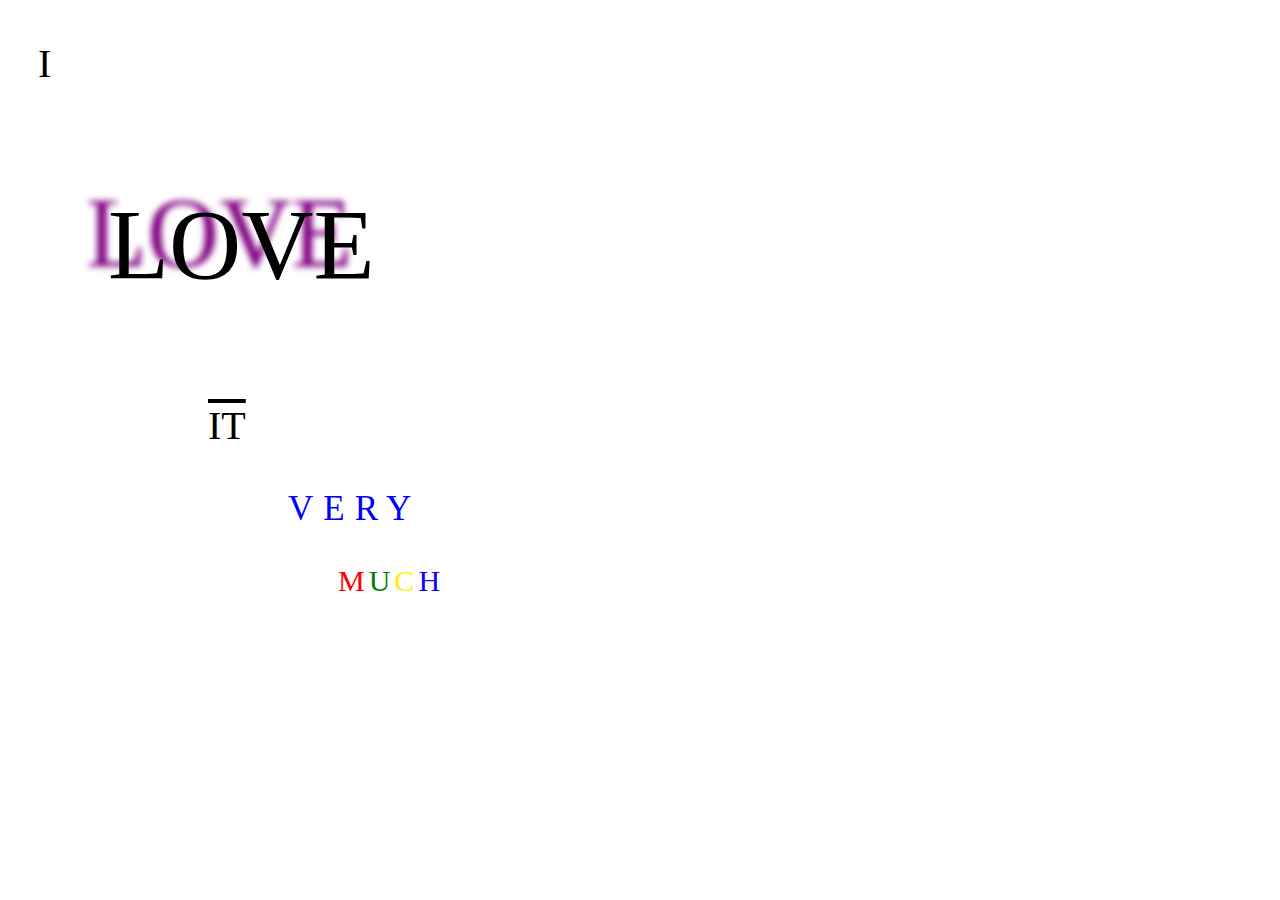
<file: homework/hw.html>
<!DOCTYPE html>
<html lang="en">
<head>
    <meta charset="UTF-8">
    <meta name="viewport" content="width=device-width, initial-scale=1.0">
    <title>Document</title>
    <link rel="stylesheet" href="./hw.css">
</head>
<body>
    <p class="I">I</p>
    <p class="love">love</p>
    <p class="it">it</p>
    <p class="very">VERY</p>
    <div class="span">
        <span id="M">M</span>
        <span id="U">U</span>
        <span id="C">C</span>
        <span id="H">H</span>
    </div>
  </body>
</html>
</file>
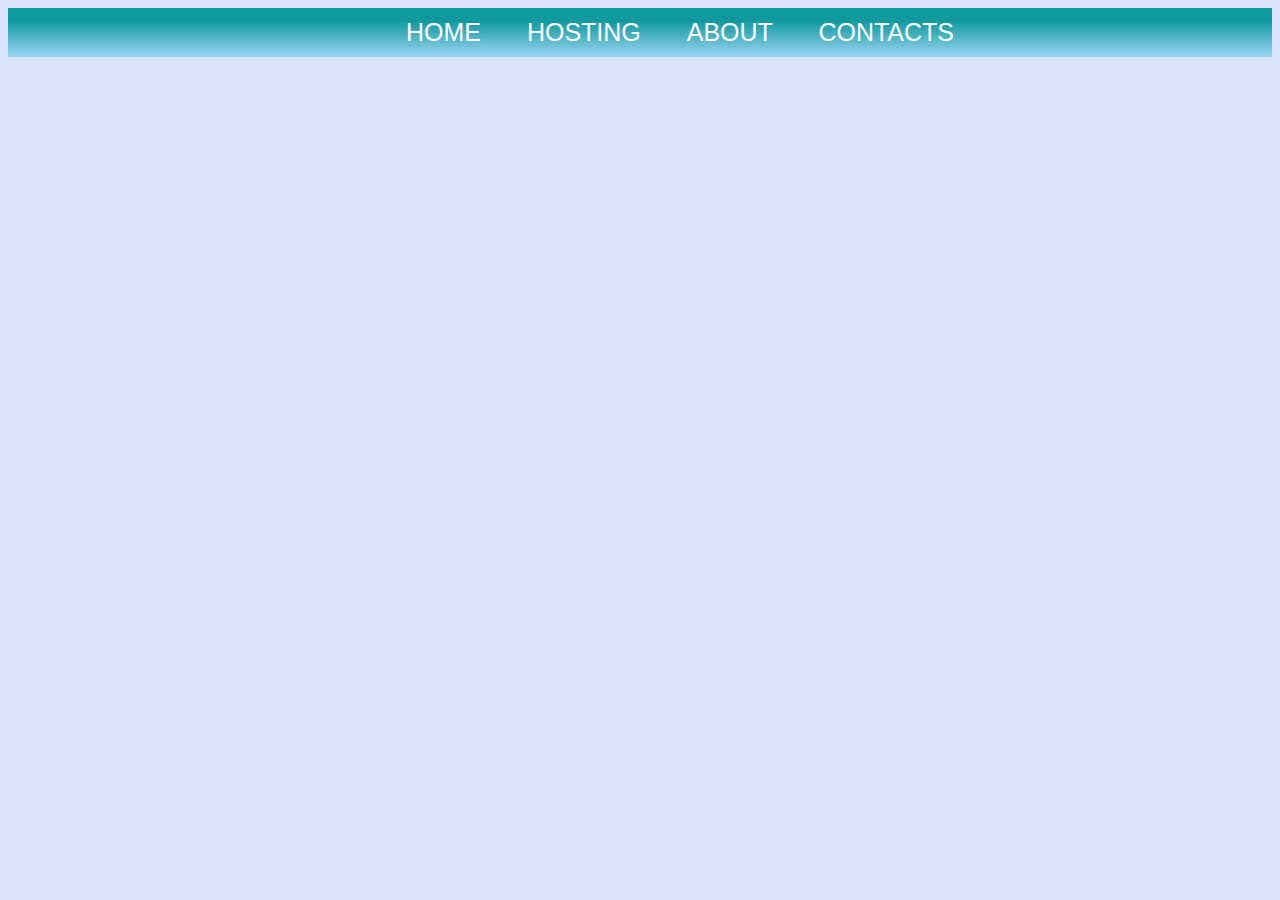
<file: hw.06.11/indexHw.html>
<!DOCTYPE html>
<html lang="en">
<head>
    <meta charset="UTF-8">
    <meta name="viewport" content="width=device-width, initial-scale=1.0">
    <title>Document</title>
    <link rel="stylesheet" href="./indexHw.css">
</head>
<body>
    <nav>
        <ul id="menu">
            <li>Home</li>
            <li>Hosting</li>
            <li id="about">About
                <ul class="submenu">
                    <li>Company</li>
                    <li>Clients</li>
                </ul>
            </li>
            <li>Contacts</li>

        </ul>
    </nav>
    
</body>
</html>
</file>
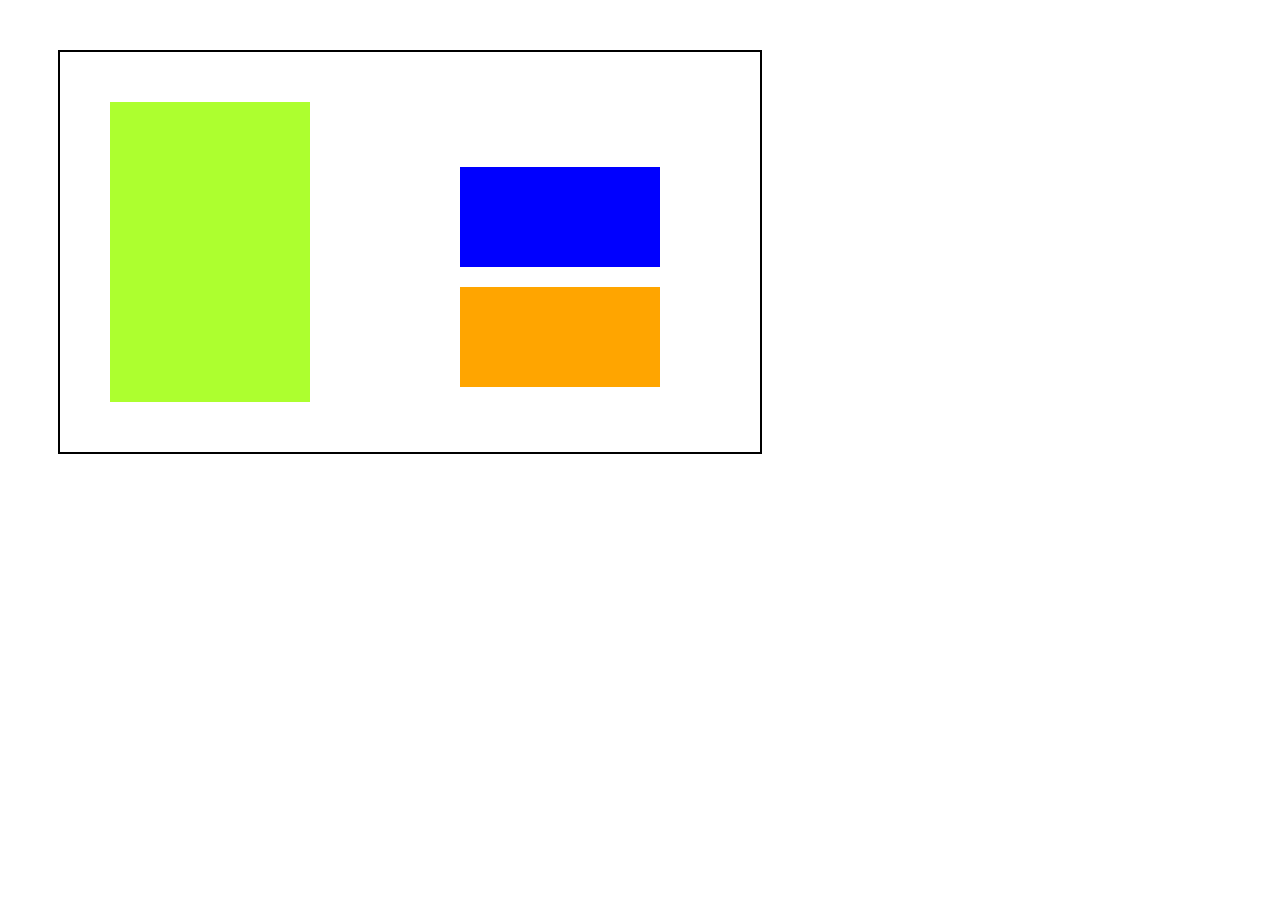
<file: hw.13.11/hw.13.11.html>
<!DOCTYPE html>
<html lang="en">
  <head>
    <meta charset="UTF-8" />
    <meta name="viewport" content="width=device-width, initial-scale=1.0" />
    <title>Document</title>
    <link rel="stylesheet" href="./hw.13.11.css" />
  </head>
  <body>
    <div id="parent">
      <div id="child"></div>
      <div id="child"></div>
      <div id="child"></div>
    </div>
  </body>
</html>
</file>
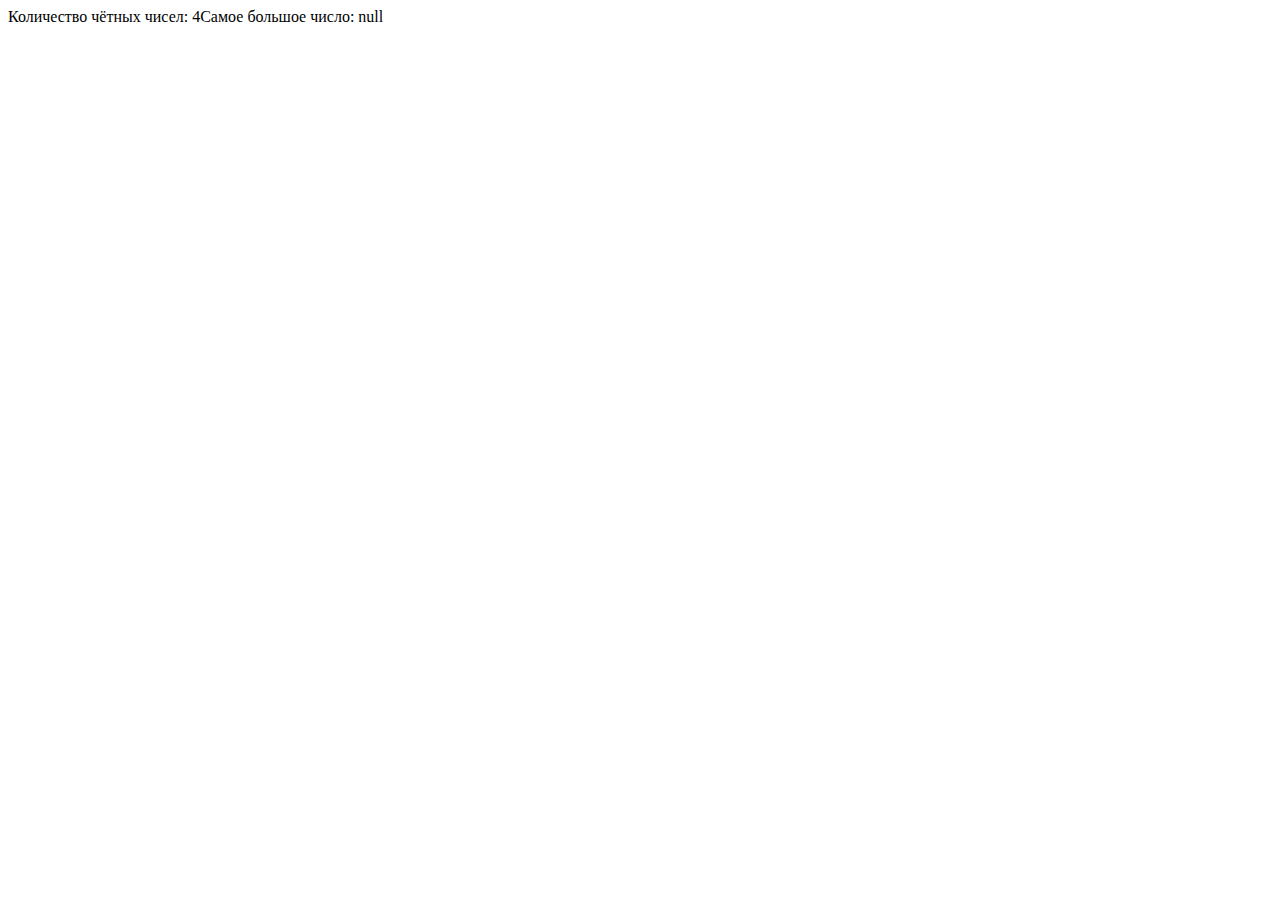
<file: hw.20.11/hw.20.11.html>
<!DOCTYPE html>
<html lang="en">
<head>
    <meta charset="UTF-8">
    <meta name="viewport" content="width=device-width, initial-scale=1.0">
    <title>Document</title>
</head>
<body>
    
    <script src="./hw.20.11.js"></script>
</body>
</html>
</file>
<file: homework/hw.css>
.I {
    color: black;
    text-indent: 30px;
    font-size: 40px;
    }
.love {
    text-indent: 100px;
    text-shadow: -22px -12px 6px purple;
    text-transform: uppercase;
    font-size: 100px;
}
.it {
    text-indent: 200px;
    text-transform: uppercase;
    font-size: 40px;
    text-decoration-line: overline;
}
.very {
    color: blue;
    text-decoration-thickness: 50px;
    text-indent: 280px;
    font-size: 35px;
    letter-spacing: 10px;
}
.span {
    text-indent: 330px;
}
.span > #M {
    color: red;
    font-size: 30px;

}
.span > #U {
color: green;
font-size: 30px;
}
.span > #C {
color: #ffee00;
font-size: 30px;
}
.span > #H {
color: #0f02ff;
font-size: 30px;
}
</file>
<file: hw.06.11/indexHw.css>
nav{
    padding:10px;
    background: linear-gradient(0deg, rgba(157,212,244,1) 0%, rgba(16,153,158,1) 74%);
}    
body {
    background-color: rgb(219, 228, 251);
}

#menu, .submenu {
list-style-type: none;
font-family: Arial, Helvetica, sans-serif;
font-size: 25px;
text-transform: uppercase;
color:white;
font-weight: 500;
word-spacing: 15px;
}

#menu {
    width: 100%;
    margin: 0 auto;
    text-align: center; 

}
#menu > li {
    display: inline; 
    position: relative; 
}

#menu > li, .submenu > li {
    padding: 7px 12px;
    cursor: pointer;
    width: 85%;
    height: 100%;
}

.submenu > li:first-child {
    border-bottom: 1px solid white;;
}

.submenu {
    display: none;
    position:absolute;
    background-color: #03538e;
    width: 128px;
    font-size: 20px;
    padding: 2px;
    box-shadow: 5px 5px 20px rgb(81, 80, 80);
}

#about:hover {
 background-color: #2589d3;
 border-top: 3px solid white;
}

#about:hover > .submenu {
display: block;
top:100%;
left:0;
}
</file>
<file: hw.13.11/hw.13.11.css>
#parent{
    border: 2px solid black;
    margin: 50px 50px;
    width: 700px;
    height: 400px;
    display: flex;
}
#child{
   height:120px;
   width: 200px;

}
#child:nth-child(1){
    background-color: greenyellow;
}
#child:nth-child(2){
    background-color: blue;
}
#child:nth-child(3){
    background-color: orange;
}
@media screen and (min-width: 1000px){

    #parent{
      justify-content: center;
        flex-wrap: wrap;
        flex-direction: column-reverse;
        justify-items: stretch;
        align-items: stretch;
       
    }

#child:nth-child(1){
 flex-basis: 100%;
  margin: 50px;
}
#child:nth-child(2){
   flex-basis: 100px; 
   margin-top: 50px;
   order: 1;

}
#child:nth-child(3){
    flex-basis:100px;
    margin-top: 20px;
   
}
}















@media screen and (max-width: 1000px){
    #parent{       
        justify-content: space-around;
        flex-direction: column;
        align-items: center;
    }
    #child{
        height:100px;
        flex-basis: auto;
       }
  #child:nth-child(1)  {
    width: 600px;  
}
#child:nth-child(3)  {
    width: 600px;  
}
}
</file>
